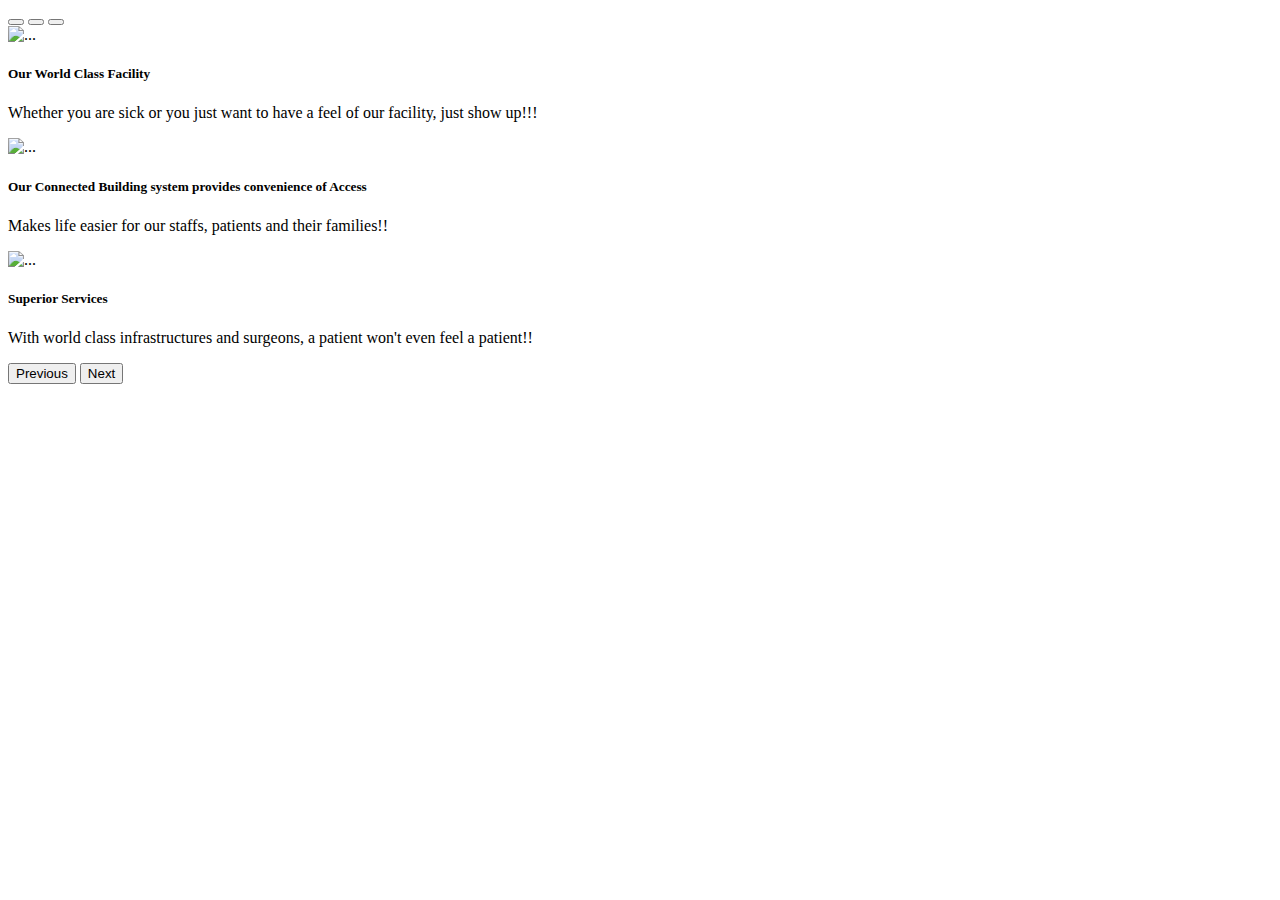
<file: src/main/resources/templates/index.html>
<!doctype html>
<html lang="en" xmlns:th="http://www.thymeleaf.org"
      th:replace="base::layout(~{::section})">
<head>
    <meta charset="UTF-8">
    <meta http-equiv="X-UA-Compatible" content="IE=edge">
    <meta name="viewport" content="width=device-width, initial-scale=1.0">
    <!-- <meta charset="UTF-8">
     <meta name="viewport"
           content="width=device-width, user-scalable=no, initial-scale=1.0, maximum-scale=1.0, minimum-scale=1.0">
     <meta http-equiv="X-UA-Compatible" content="ie=edge">-->
    <title>Document</title>

    <!--link rel ="stylesheet" href="" th:href="@{/}">-->
    <style>
        h1{
            font-color:red;
            padding: 50px;
        }
    </style>

</head>
<body>

<!--<section>
    <h1 >WELCOME TO YOUR LOCAL HOSPITAL</h1>
    <p> This community Welcomes all the residents for state of the art medical needs</p>

</section>-->
<section>
<div id="carouselExampleIndicators" class="carousel slide">
    <div class="carousel-indicators">
        <button type="button" data-bs-target="#carouselExampleIndicators" data-bs-slide-to="0" class="active" aria-current="true" aria-label="Slide 1"></button>
        <button type="button" data-bs-target="#carouselExampleIndicators" data-bs-slide-to="1" aria-label="Slide 2"></button>
        <button type="button" data-bs-target="#carouselExampleIndicators" data-bs-slide-to="2" aria-label="Slide 3"></button>
    </div>
    <div class="carousel-inner">
        <div class="carousel-item active">
            <img style ="object-fit:cover;" th:src="@{${'/image/hosp1.jpg'}}"class="d-block w-100" alt="...">
            <div class="carousel-caption d-none d-md-block">
                <h5>Our World Class Facility</h5>
                <p>Whether you are sick or you just want to have a feel of our facility, just show up!!!</p>
            </div>


        </div>
        <div class="carousel-item">
            <img style ="background-size:cover;" th:src="@{${'/image/hosp2.jpg'}}" class="d-block w-100" alt="...">
            <div class="carousel-caption d-none d-md-block">
                <h5>Our Connected Building system provides convenience of Access</h5>
                <p>Makes life easier for our staffs, patients and their families!!</p>
            </div>

        </div>
        <div class="carousel-item">
            <img style ="background-size:cover;" th:src="@{${'/image/hosp3.jpg'}}" class="d-block w-100" alt="...">
            <div class="carousel-caption d-none d-md-block">
                <h5> Superior Services</h5>
                <p>With world class infrastructures and surgeons, a patient won't even feel a patient!!</p>
            </div>


        </div>
    </div>
    <button class="carousel-control-prev" type="button" data-bs-target="#carouselExampleIndicators" data-bs-slide="prev">
        <span class="carousel-control-prev-icon" aria-hidden="true"></span>
        <span class="visually-hidden">Previous</span>
    </button>
    <button class="carousel-control-next" type="button" data-bs-target="#carouselExampleIndicators" data-bs-slide="next">
        <span class="carousel-control-next-icon" aria-hidden="true"></span>
        <span class="visually-hidden">Next</span>
    </button>
</div>
</section>

</body>
</html>
</file>
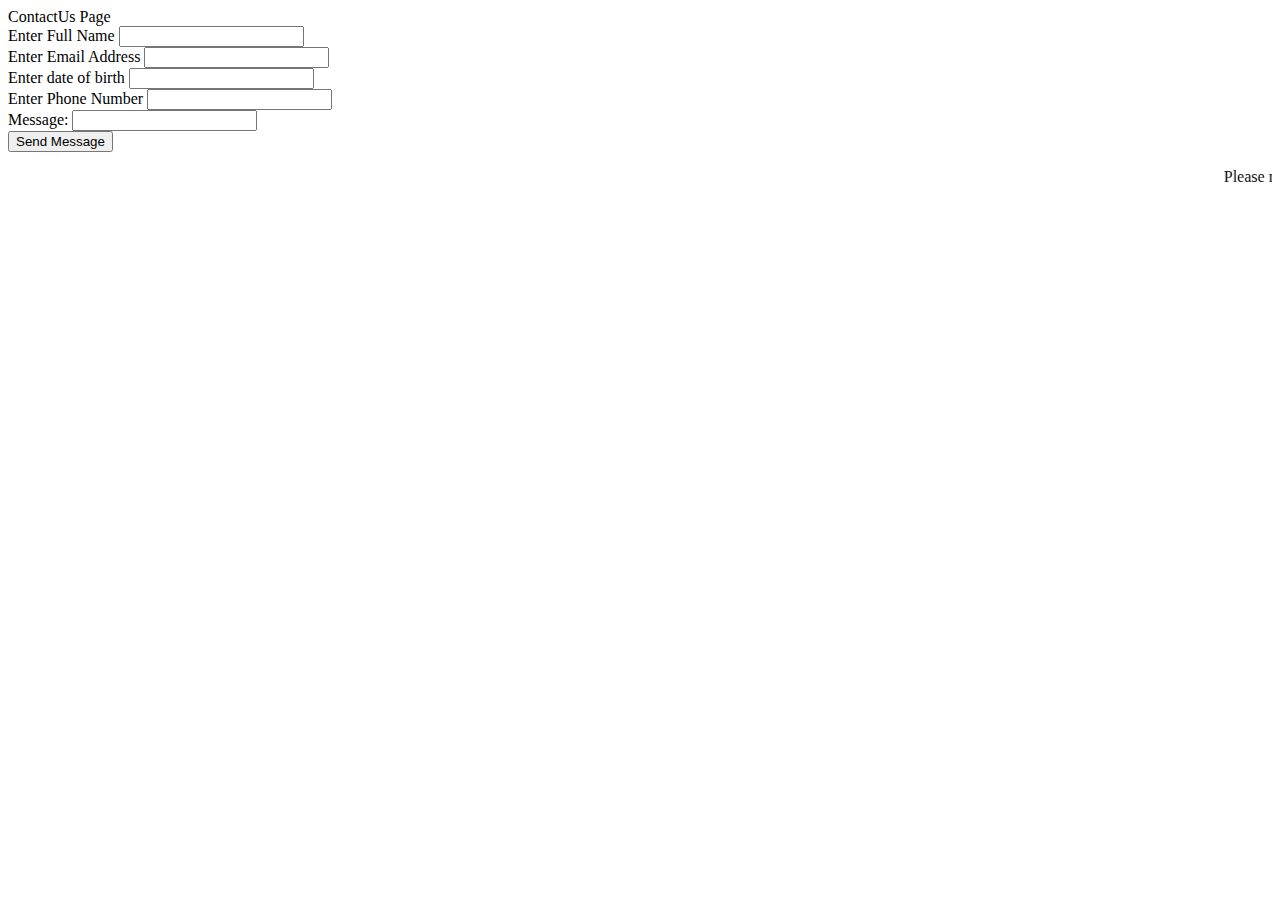
<file: src/main/resources/templates/contactUs.html>
<!doctype html>
<html lang="en" xmlns:th="http://www.thymeleaf.org"
      th:replace="base::layout(~{::section})">
<head>
    <meta charset="UTF-8">
    <meta name="viewport"
          content="width=device-width, user-scalable=no, initial-scale=1.0, maximum-scale=1.0, minimum-scale=1.0">
    <meta http-equiv="X-UA-Compatible" content="ie=edge">
    <title>Document</title>

</head>
<body>

<section>

    <div class="container p-3">
        <div class="row">
            <div class="col-md-6 offset-md-3">
                <div class="card">
                    <div class="card-header text-center fs-4">ContactUs Page</div>
                    <div class="card-body">
                        <form>
                            <div class="mb-3">
                                <label>Enter Full Name</label> <input type="text"
                                                                      name="fullName" class="form-control">
                            </div>
                            <div class="mb-3">
                                <label>Enter Email Address</label> <input type="text"
                                                                          name="email" class="form-control">
                            </div>
                            <div class="mb-3">
                                <label>Enter date of birth</label> <input type="text"
                                                                          name="dob" class="form-control">
                            </div>
                            <div class="mb-3">
                                <label>Enter Phone Number</label> <input type="textarea"
                                                                     name="phoneNumber" class="form-control">
                            </div>
                            <div class="mb-3">
                                <label>Message:</label> <input type="text"
                                                                         name="message" class="form-control">
                            </div>
                            <button class="btn btn-primary col-md-12">Send Message</button>
                        </form>
                    </div>
                </div>
            </div>
        </div>
        <div>
            <p><marquee>Please note that the messaging capability is not currently available</marquee></p>
        </div>
    </div>
</section>


</body>
</html>
</file>
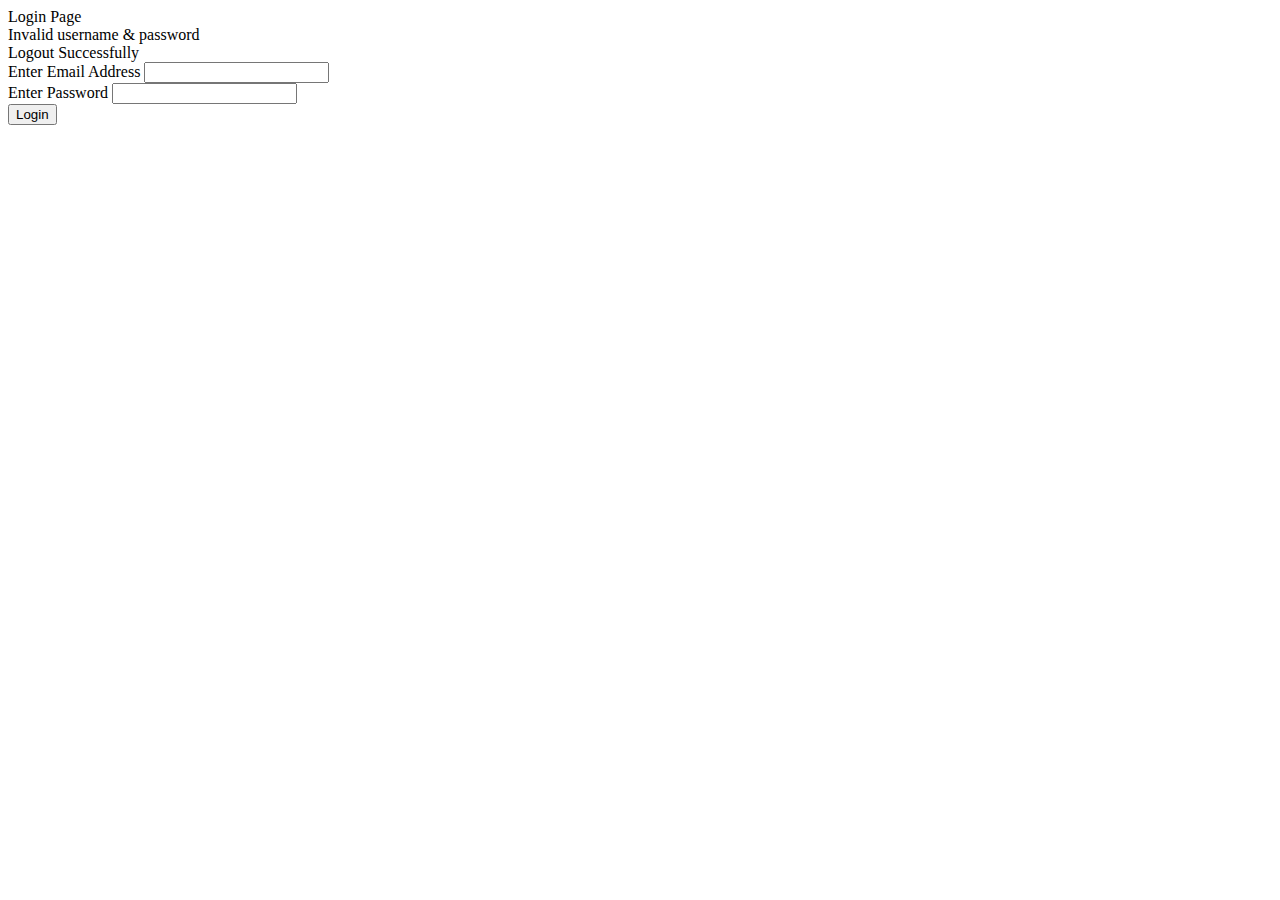
<file: src/main/resources/templates/login.html>
<!doctype html>
<html lang="en" xmlns:th="http://www.thymeleaf.org"
      th:replace="base::layout(~{::section})">
<head>
    <meta charset="UTF-8">
    <meta name="viewport"
          content="width=device-width, user-scalable=no, initial-scale=1.0, maximum-scale=1.0, minimum-scale=1.0">
    <meta http-equiv="X-UA-Compatible" content="ie=edge">
    <title>Document</title>

</head>
<body>
<section>

    <div class="container p-5">
        <div class="row">
            <div class="col-md-6 offset-md-3">
                <div class="card">
                    <div class="card-header text-center fs-4">Login Page</div>

                    <div th:if="${param.error}" class="alert alert-danger">
                        Invalid username & password
                    </div>

                    <div th:if="${param.logout}" class="alert alert-success">
                        Logout Successfully
                    </div>

                    <div class="card-body">
                        <form action="/login" method="post">

                            <div class="mb-3">
                                <label>Enter Email Address</label> <input type="text"
                                name="username" class="form-control">
                            </div>

                            <div class="mb-3">
                                <label>Enter Password</label> <input type="password"
                                name="password" class="form-control">
                            </div>
                            <button class="btn btn-primary col-md-12">Login</button>
                        </form>
                    </div>
                </div>
            </div>
        </div>
    </div>
</section>


</body>
</html>
</file>
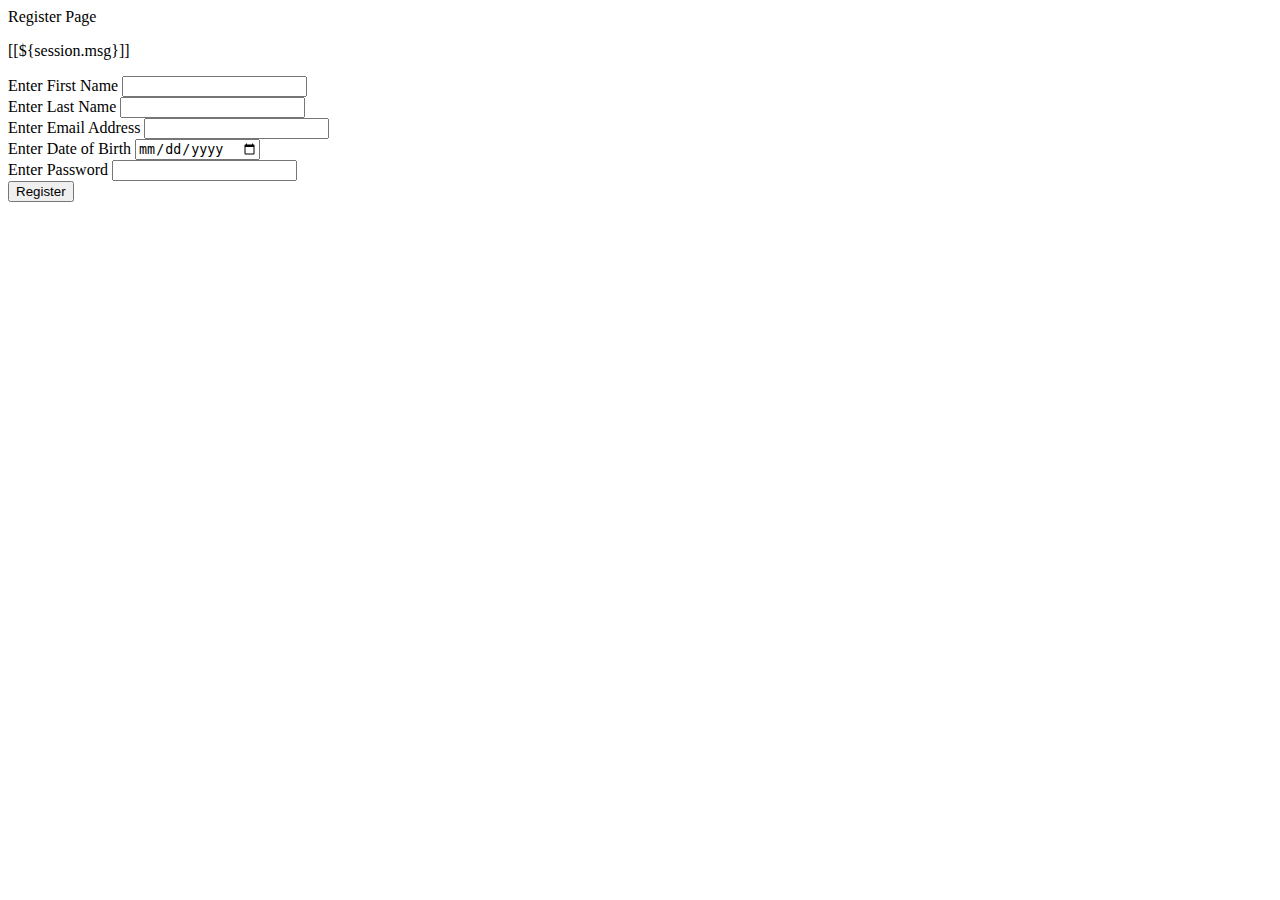
<file: src/main/resources/templates/register.html>
<!doctype html>
<html lang="en" xmlns:th="http://www.thymeleaf.org"
      th:replace="base::layout(~{::section})">
<head>
    <meta charset="UTF-8">
    <meta name="viewport"
          content="width=device-width, user-scalable=no, initial-scale=1.0, maximum-scale=1.0, minimum-scale=1.0">
    <meta http-equiv="X-UA-Compatible" content="ie=edge">
    <title>Document</title>

</head>
<body>

    <section>

        <div class="container p-3">
            <div class="row">
            <div class="col-md-6 offset-md-3">
            <div class="card">
                <div class="card-header text-center fs-4">Register Page</div>

                <th:block th:if="${session.msg}">
                <p class="text-center fs-4 text-success">[[${session.msg}]]</p>
                <th:block th:text="${#session.removeAttribute('msg')}"></th:block>

                </th:block>


                <div class ="card-body">
                    <form action="createUser" method="post">
                        <div class="mb-3">
                            <label>Enter First Name</label> <input type="text"
                            name="firstName" class="form-control">
                        </div>
                        <div class="mb-3">
                            <label>Enter Last Name</label> <input type="text"
                             name="lastName" class="form-control">
                        </div>
                        <div class="mb-3">
                            <label>Enter Email Address</label> <input type="text"
                            name="email" class="form-control">
                        </div>
                        <div class="mb-3">
                            <label>Enter Date of Birth</label> <input type="date"
                            name="dob" class="form-control">
                        </div>
                        <div class="mb-3">
                            <label>Enter Password</label> <input type="text"
                            name="password" class="form-control">
                        </div>
                        <button class="btn btn-primary col-md-12">Register</button>
                    </form>
                </div>
            </div>
        </div>
        </div>
        </div>
    </section>




</body>
</html>
</file>
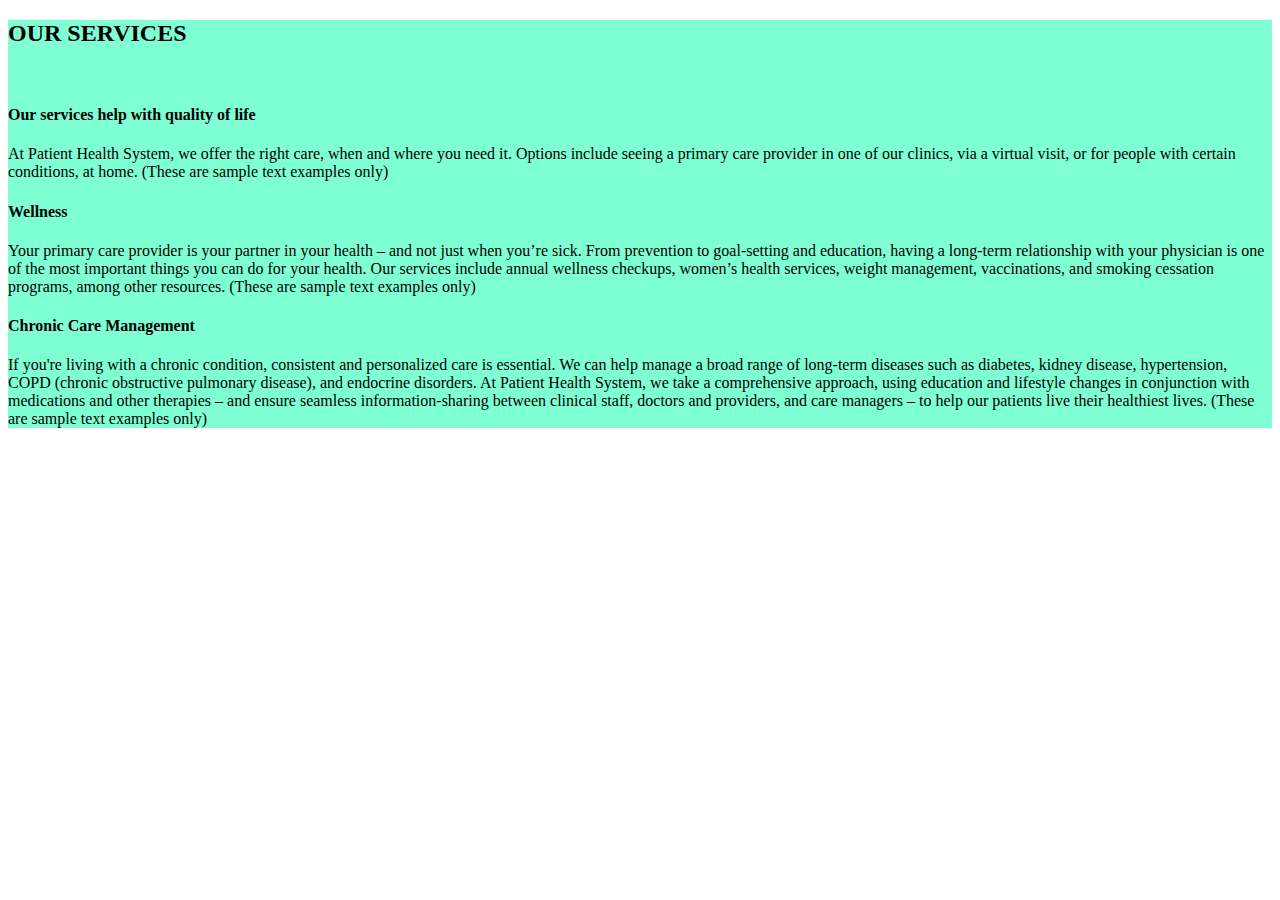
<file: src/main/resources/templates/service.html>
<!doctype html>
<html lang="en" xmlns:th="http://www.thymeleaf.org"
      th:replace="base::layout(~{::section})">
<head>
    <meta charset="UTF-8">
    <meta name="viewport"
          content="width=device-width, user-scalable=no, initial-scale=1.0, maximum-scale=1.0, minimum-scale=1.0">
    <meta http-equiv="X-UA-Compatible" content="ie=edge">
    <title>Our Services</title>

</head>
<body>


<section style="background-color: aquamarine">
    <!--class="banner d-flex justify-content-center-->
    <div class="text-center mt-100">
        <h2 class="font-weight-bold justify-content-center">OUR SERVICES</h2>
        <br>
    </div>
    <div> <h4>Our services help with quality of life</h4>
        <p>At Patient Health System, we offer the right care, when and where you need it.
            Options include seeing a primary care provider in one of our clinics,
            via a virtual visit, or for people with certain conditions, at home. (These are sample text examples only)</p>
    </div>
    <div> <h4>Wellness</h4>
        <p>Your primary care provider is your partner in your health – and not
            just when you’re sick. From prevention to goal-setting and education, having a long-term relationship with your
            physician is one of the most important things you can do for your health. Our services include annual wellness checkups,
            women’s health services, weight management,
            vaccinations, and smoking cessation programs, among other resources. (These are sample text examples only)</p>
    </div>
    <div> <h4>Chronic Care Management</h4>
        <p> If you're living with a chronic condition, consistent and personalized care is essential. We can help manage a
            broad range of long-term diseases such as diabetes, kidney disease, hypertension, COPD (chronic obstructive pulmonary disease),
            and endocrine disorders.

            At Patient Health System, we take a comprehensive approach, using education and lifestyle changes in conjunction with medications and
            other therapies – and ensure seamless information-sharing between clinical staff, doctors and providers,

            and care managers – to help our patients live their healthiest lives. (These are sample text examples only)</p>
    </div>



</section>

</body>
</html>
</file>
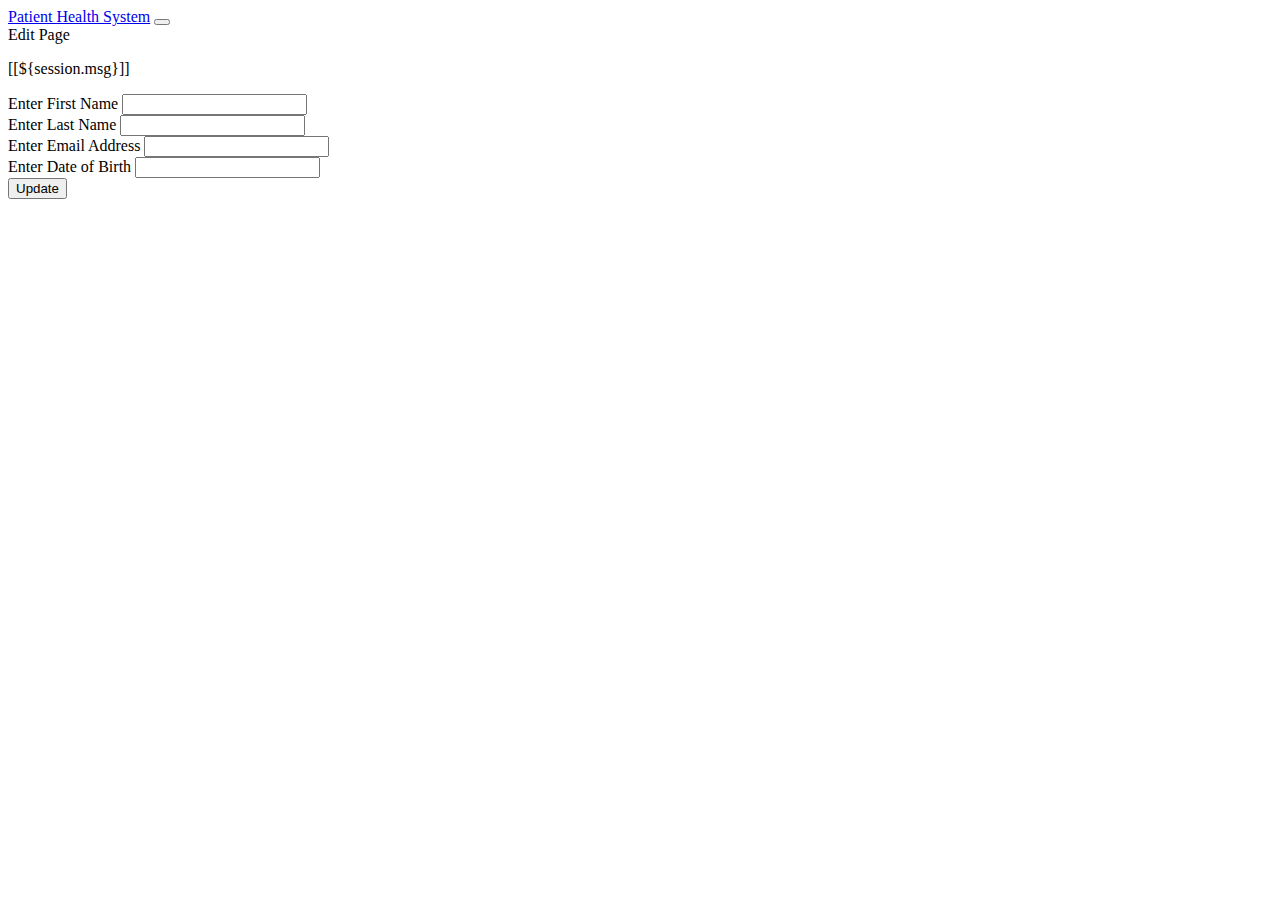
<file: src/main/resources/templates/admin/edit.html>
<!doctype html>
<html lang="en" xmlns:th="http://www.thymeleaf.org"
      th:replace="base::layout(~{::section})">
<head>
    <meta charset="UTF-8">
    <meta name="viewport"
          content="width=device-width, user-scalable=no, initial-scale=1.0, maximum-scale=1.0, minimum-scale=1.0">
    <meta http-equiv="X-UA-Compatible" content="ie=edge">
    <title>Document</title>

</head>
<body>
<nav class="navbar navbar-expand-lg navbar-dark bg-primary">
    <div class="container-fluid">
        <a class="navbar-brand" href="#">Patient Health System</a>
        <button class="navbar-toggler" type="button" data-bs-toggle="collapse" data-bs-target="#navbarSupportedContent" aria-controls="navbarSupportedContent" aria-expanded="false" aria-label="Toggle navigation">
            <span class="navbar-toggler-icon"></span>
        </button>
    </div>
</nav>





<section>

    <div class="container p-3">
        <div class="row">
            <div class="col-md-6 offset-md-3">
                <div class="card">
                    <div class="card-header text-center fs-4">Edit Page</div>

                    <th:block th:if="${session.msg}">
                        <p class="text-center fs-4 text-success">[[${session.msg}]]</p>
                        <th:block th:text="${#session.removeAttribute('msg')}"></th:block>

                    </th:block>


                    <div class ="card-body">
                        <form action="updateUser" method="post">


                            <div class="mb-3">
                                <label>Enter First Name</label> <input type="text"
                                                                       name="firstName"  class="form-control" th:value="${user.firstName}">
                            </div>
                            <div class="mb-3">
                                <label>Enter Last Name</label> <input type="text"
                                                                      name="lastName"  class="form-control" th:value="${user.lastName}">
                            </div>
                            <div class="mb-3">
                                <label>Enter Email Address</label> <input type="text"
                                                                          name="email"  class="form-control" th:value="${user.email}">
                            </div>
                            <div class="mb-3">
                                <label>Enter Date of Birth</label> <input type="text"
                                                                          name="dob" class="form-control" th:value="${user.dob}">
                            </div>
                            <button class="btn btn-primary col-md-12">Update</button>
                        </form>
                    </div>
                </div>
            </div>
        </div>
    </div>
</section>




</body>
</html>
</file>
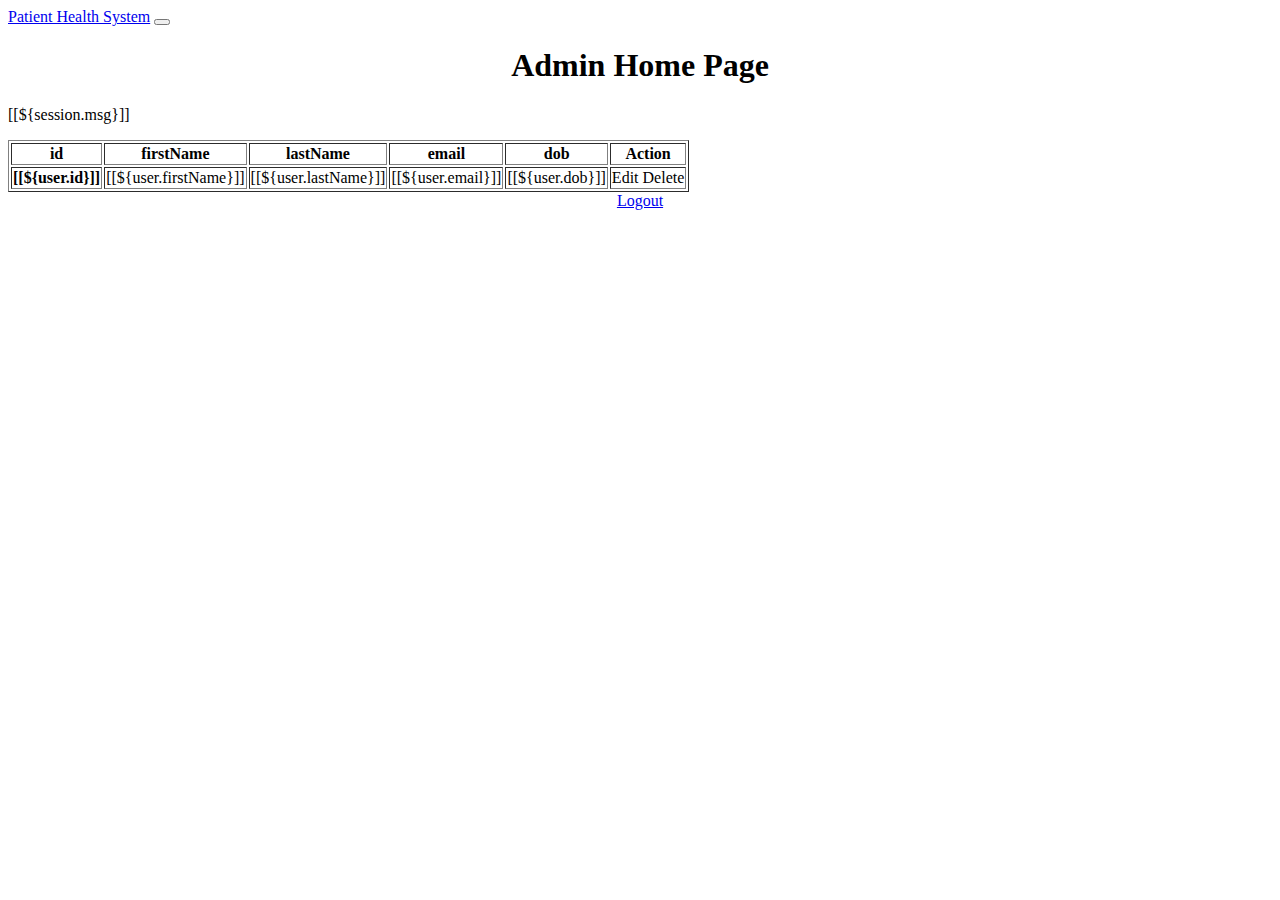
<file: src/main/resources/templates/admin/home.html>
<!doctype html>
<html lang="en" xmlns:th="http://www.thymeleaf.com">
<head>
    <meta charset="UTF-8">
    <meta name="viewport"
          content="width=device-width, user-scalable=no, initial-scale=1.0, maximum-scale=1.0, minimum-scale=1.0">
    <meta http-equiv="X-UA-Compatible" content="ie=edge">
    <link href="https://cdn.jsdelivr.net/npm/bootstrap@5.3.0-alpha1/dist/css/bootstrap.min.css"
          rel="stylesheet"
          integrity="sha384-GLhlTQ8iRABdZLl6O3oVMWSktQOp6b7In1Zl3/Jr59b6EGGoI1aFkw7cmDA6j6gD"
          crossorigin="anonymous">

    <title>Document</title>
</head>
<body>

<nav class="navbar navbar-expand-lg navbar-dark bg-primary">
    <div class="container-fluid">
        <a class="navbar-brand" href="#">Patient Health System</a>
        <button class="navbar-toggler" type="button" data-bs-toggle="collapse" data-bs-target="#navbarSupportedContent" aria-controls="navbarSupportedContent" aria-expanded="false" aria-label="Toggle navigation">
            <span class="navbar-toggler-icon"></span>
        </button>

    </div>
</nav>
    <h1 style="text-align: center">Admin Home Page</h1>
<th:block th:if="${session.msg}">
    <p class="text-center fs-4 text-success">[[${session.msg}]]</p>
    <th:block th:text="${#session.removeAttribute('msg')}"></th:block>

</th:block>

    <div class="container p-5">
        <table class="table table-striped" border="1">
            <thead class="bg-primary text-white">
            <tr>
                <th scope="col">id</th>
                <th scope="col">firstName</th>
                <th scope="col">lastName</th>
                <th scope="col">email</th>
                <th scope="col">dob</th>
                <th scope="col">Action</th>
            </tr>
            </thead>
            <tbody>
            <tr th:each="user : ${all_users}">
                <th scope="row">[[${user.id}]]</th>
                <td>[[${user.firstName}]]</td>
                <td>[[${user.lastName}]]</td>
                <td>[[${user.email}]]</td>
                <td>[[${user.dob}]]</td>
                <td>
                   <!-- <a class="btn btn-sm btn-primary" th:href="@{/edit/{email}(email=${user.email})}">Edit</a>-->

                    <a class="btn btn-sm btn-primary" th:href="@{/admin/edit_form/{email}(email=${user.email})}">Edit</a>
                    <a class="btn btn-sm btn-danger" th:href="@{/admin/deleteUser/{email}(email=${user.email})}">Delete</a>
                </td>

            </tr>
            </tbody>
        </table>
    </div>

<div style="text-align: center">
    <a href="/logout">Logout</a>
</div>
</body>
</html>
</file>
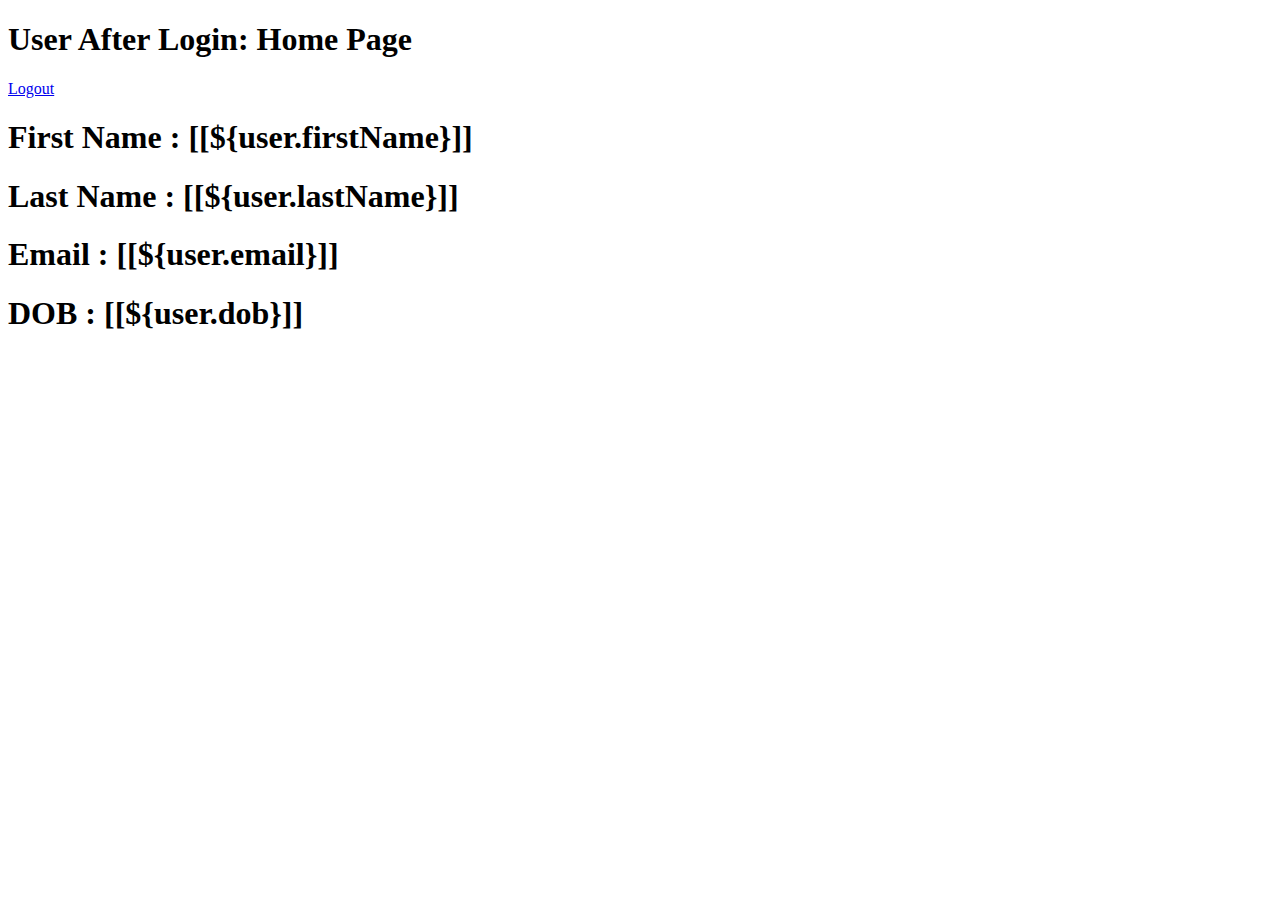
<file: src/main/resources/templates/user/home.html>
<!doctype html>
<html lang="en">
<head>
    <meta charset="UTF-8">
    <meta name="viewport"
          content="width=device-width, user-scalable=no, initial-scale=1.0, maximum-scale=1.0, minimum-scale=1.0">
    <meta http-equiv="X-UA-Compatible" content="ie=edge">
    <title>Document</title>
</head>
<body>
    <h1>User After Login: Home Page</h1>
    <a href="/logout">Logout</a>
    <h1>First Name : [[${user.firstName}]]</h1>
    <h1>Last Name : [[${user.lastName}]]</h1>
    <h1>Email : [[${user.email}]]</h1>
    <h1>DOB : [[${user.dob}]]</h1>
</body>
</html>
</file>
